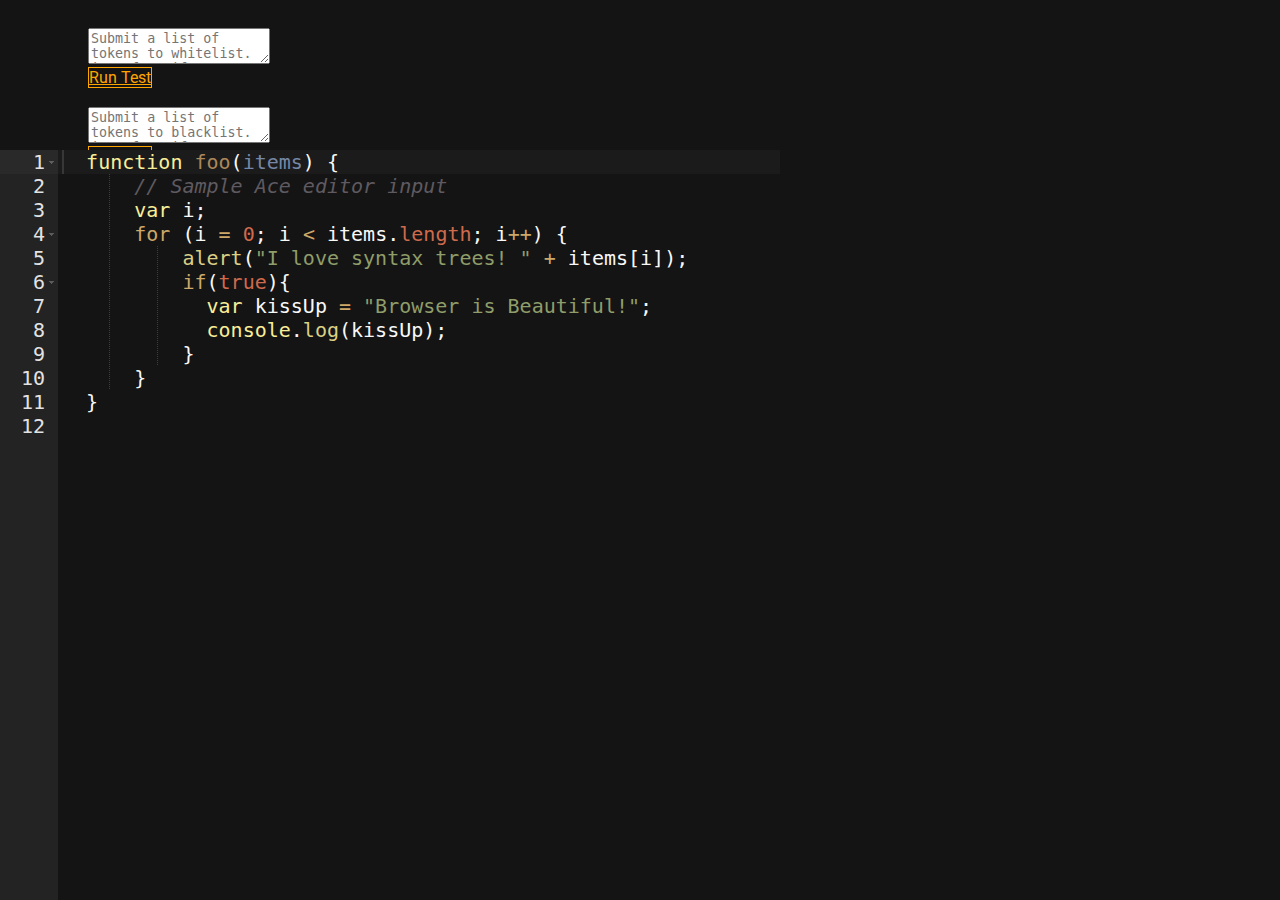
<file: index.html>
<!DOCTYPE html>
<html lang="en">
<head>
  <meta charset="UTF-8">
  <meta http-equiv="X-UA-Compatible" content="IE=edge,chrome=1">
  <title>Editor</title>
  <link href="http://s3.amazonaws.com/codecademy-content/courses/ltp2/css/bootstrap.min.css" rel="stylesheet">
  <link href='http://fonts.googleapis.com/css?family=Roboto' rel='stylesheet' type='text/css'>
  <link href="style.css" rel="stylesheet">
</head>
<body>
  <div class="container row">
    <div class="col-sm-4">
      <form>
        <div class="form-group">
          <textarea class="form-control status-box" id="white-list" rows="2" placeholder="Submit a list of tokens to whitelist. i.e: for, if, var"></textarea>
        </div>
      </form>
      <div class="button-group pull-right">
        <a href="#" class="btn btn-primary" id="white-btn">Run Test</a>
      </div>
    </div>
    <div class="col-sm-4">
      <form>
        <div class="form-group">
          <textarea class="form-control status-box" id="black-list" rows="2" placeholder="Submit a list of tokens to blacklist. i.e: for, if, var"></textarea>
        </div>
      </form>
      <div class="button-group pull-right">
        <a href="#" class="btn btn-primary" id="black-btn">Run Test</a>
      </div>
    </div>
    <div class="col-sm-4">
      <form>
        <div class="form-group">
          <textarea class="form-control status-box" id="structure-list" rows="2" placeholder="Submit a list of nested node types. i.e: ForStatement, IfStatement, VariableDeclaration"></textarea>
        </div>
      </form>
      <div class="button-group pull-right">
        <a href="#" class="btn btn-primary" id="structure-btn">Run Test</a>
      </div>
    </div>
  </div>
  <pre id="editor" class="ace_editor ace-twilight ace_dark">
  function foo(items) {
      // Sample Ace editor input
      var i;
      for (i = 0; i &lt; items.length; i++) {
          alert("I love syntax trees! " + items[i]);
          if(true){
            var kissUp = "Browser is Beautiful!";
            console.log(kissUp);
          }
      }
  }
  </pre>
  <div class="col-sm-3 pull-right">
    <h1>Output</h1>
    <form>
      <div class="form-group">
        <textarea class="form-control status-box" id="whitelist-results" rows="4" placeholder="Results of this whitelist test..."></textarea>
      </div>
    </form>
    <form>
      <div class="form-group">
        <textarea class="form-control status-box" id="blacklist-results" rows="4" placeholder="Results of this blacklist test..."></textarea>
      </div>
    </form>
    <form>
      <div class="form-group">
        <textarea class="form-control status-box" id="structure-results" rows="4" placeholder="Results of this structural test..."></textarea>
      </div>
    </form>
  </div>

  <!-- Scripts -->
  <script src="https://ajax.googleapis.com/ajax/libs/jquery/3.0.0/jquery.min.js"></script>
  <script src="ace-builds/src-noconflict/ace.js" type="text/javascript" charset="utf-8"></script>
  <script src="esprima.js"></script>
  <script src="estraverse.browser.js"></script>
  <script src="app.js" type="text/javascript" charset="utf-8"></script>


</body>
</html>
</file>
<file: style.css>
html,
body {
  font-family: 'Roboto', sans-serif;
  color: 141414;
  background-color: #141414;
  overflow: hidden;
}

.btn-primary {
  background-color: #141414;
  border: 1px orange solid;
  color: orange;
}

.btn-primary:hover {
  background-color: orange;
  color: black;
}

.btn-primary:focus, .btn-primary:active{
  background-color: #141414;
  border: 1px yellow solid;
  color: yellow;
}

.row {
  margin-top: 20px;
  margin-left: 80px;
}

.button-group {
  margin-bottom: 20px;
}

h1{
  text-align: center;
  color: orange;
}

#output {
  height: 300px;
}

#editor {
    margin: 0;
    position: absolute;
    top: 150px;
    bottom: 0;
    left: 0;
    right: 500px;
    font-size: 20px;
}
</file>
